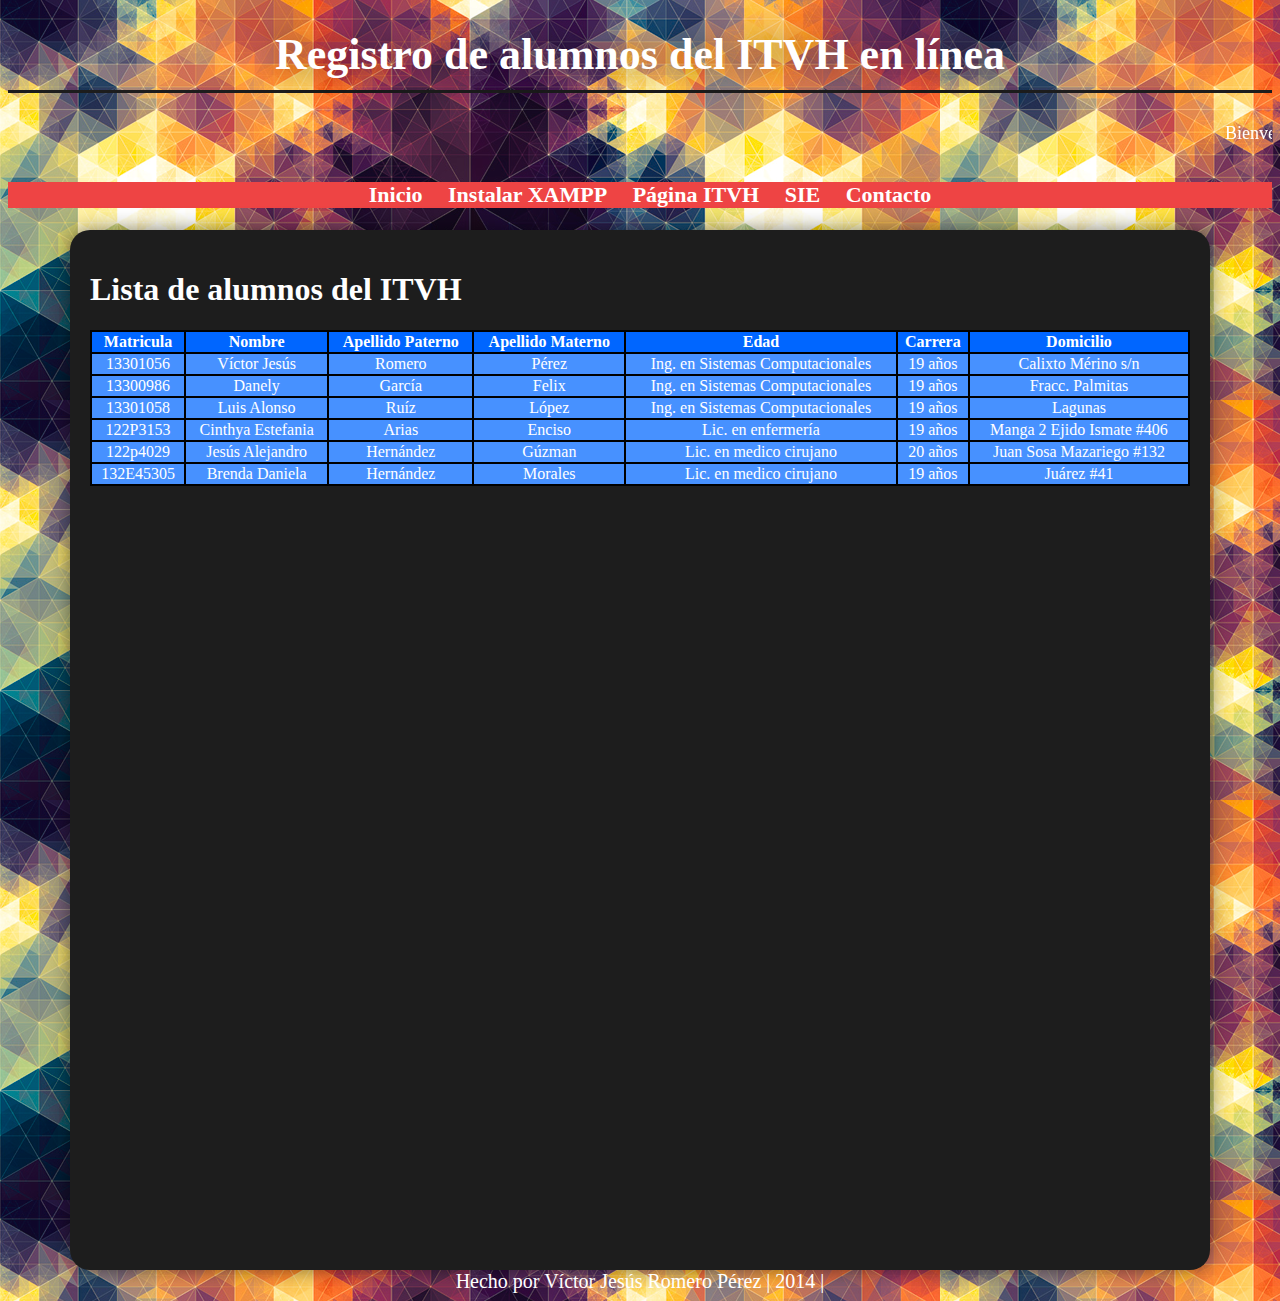
<file: Alumnos/index.html>
<!DOCTYPE html>
<html lang='es'>
    <head>
        <meta charset='utf-8'>
        <link rel='stylesheet' href='stylesheet.css'>
        <title>Registro en Linea de los Alumnos</title>
    </head>
    <body>
        <div id='contenido'>
            <header>
                <hgroup>
                    <h1>Registro de alumnos del ITVH en línea</h1>
                </hgroup>
                <marquee>Bienvenido Usuario</marquee>
                <nav>
                    <ul>
                        <li><a href='index.html'>Inicio</a></li>
                        <li><a href='tutoriales.html'>Instalar XAMPP</a></li>
                        <li><a href='http://itvillahermosa.edu.mx'>Página ITVH</a></li>
                        <li><a href='http://cc.itvillahermosa.edu.mx/sys/sie.php'>SIE</a></li>
                        <li><a href='contacto.html'>Contacto</a></li>
                    </ul>
                </nav>
            </header>
            <section>
                <div id='txtPrincipal'>
                    <article id='tablas'>
                        <h1>Lista de alumnos del ITVH</h1>
                        <table>
<tr><th>Matricula</th><th>Nombre</th><th>Apellido Paterno</th><th>Apellido Materno</th><th>Edad</th><th>Carrera</th><th>Domicilio</th></tr>
<tr><td>13301056</td><td>Víctor Jesús</td><td>Romero</td><td>Pérez</td><td>Ing. en Sistemas Computacionales</td><td>19 años</td><td>Calixto Mérino s/n</td></tr>
<tr><td>13300986</td><td>Danely</td><td>García</td><td>Felix</td><td>Ing. en Sistemas Computacionales</td><td>19 años</td><td>Fracc. Palmitas</td></tr>
<tr><td>13301058</td><td>Luis Alonso</td><td>Ruíz</td><td>López</td><td>Ing. en Sistemas Computacionales</td><td>19 años</td><td>Lagunas</td></tr>
<tr><td>122P3153</td><td>Cinthya Estefania</td><td>Arias</td><td>Enciso</td><td>Lic. en enfermería</td><td>19 años</td><td>Manga 2 Ejido Ismate #406</td></tr>
<tr><td>122p4029</td><td>Jesús Alejandro</td><td>Hernández</td><td>Gúzman</td><td>Lic. en medico cirujano</td><td>20 años</td><td>Juan Sosa Mazariego #132</td></tr>
<tr><td>132E45305</td><td>Brenda Daniela</td><td>Hernández</td><td>Morales</td><td>Lic. en medico cirujano</td><td>19 años</td><td>Juárez #41</td></tr>
                        </table>
                    </article>
          </section>
        </div>
        <footer>Hecho por Víctor Jesús Romero Pérez | 2014 |</footer>
    </body>
</html>
</file>
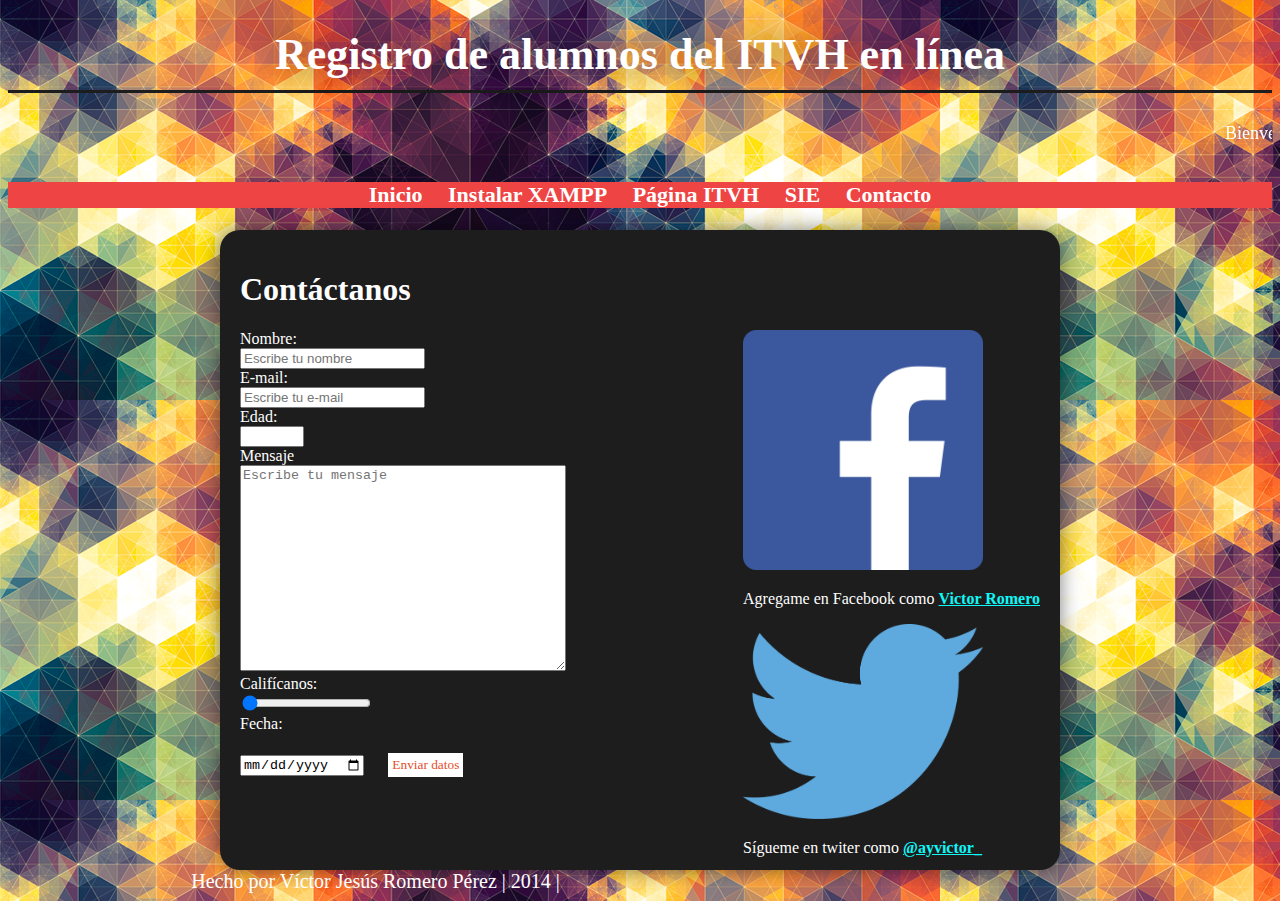
<file: Alumnos/contacto.html>
<!DOCTYPE html>
<html lang='es'>
    <head>
        <meta charset='utf-8'>
        <link rel='stylesheet' href='stylesheet.css'>
        <title>Registro en Linea de los Alumnos</title>
    </head>
    <body>
        <div id='contenido'>
            <header>
                <hgroup>
                    <h1>Registro de alumnos del ITVH en línea</h1>
                </hgroup>
                <marquee>Bienvenido Usuario</marquee>
                <nav>
                    <ul>
                        <li><a href='index.html'>Inicio</a></li>
                        <li><a href="tutoriales.html">Instalar XAMPP</a></li>
                        <li><a href='http://itvillahermosa.edu.mx'>Página ITVH</a></li>
                        <li><a href='http://cc.itvillahermosa.edu.mx/sys/sie.php'>SIE</a></li>
                        <li><a href='contacto.html'>Contacto</a></li>
                    </ul>
                </nav>
            </header>
            <section>
                <div id='txtPrincipal2'>
                    <hgroup>
                        <h1>Contáctanos</h1>
                    </hgroup>
                    <article id="izq">
                        <form>
                            <label for="nombre">Nombre: </label>
                            <input type="text" id="nombre" placeholder="Escribe tu nombre" required>
                            <label for="correo">E-mail: </label>
                            <input type="email" id="correo" placeholder="Escribe tu e-mail" required>
                            <label for="edad">Edad: </label>
                            <input type="number" id="edad" min="0" max="100" required>
                            <label for="mensaje">Mensaje</label>
                            <textarea id="mensaje" name="mensaje" placeholder="Escribe tu mensaje" required></textarea>
                            <label for="calificacion">Califícanos: </label>
                            <input type="range" id="calificacion"  min="0" max="10" value="0">
                            <label for="fecha">Fecha: </label>
                            <input type="date" id="fecha" required>
                            <input type="submit" value="Enviar datos" id="btnSubmit">
                        </form>
                    </article>
                    <aside id="redesS">
                        <img src='Imagenes/FB.png' width='240'>
                        <p>Agregame en Facebook como <a href=https://facebook.com/ZomVictorRomero>Victor Romero</a></p>
                        <img src='Imagenes/Twitter.png' width='240'>
                        <p>Sígueme en twiter como <a href=http://twitter.com/ayvictor_>@ayvictor_</a></p>
                    </aside>
                </div>
            </section>
        </div>
        <footer>Hecho por Víctor Jesús Romero Pérez | 2014 |</footer>
    </body>
</html>
</file>
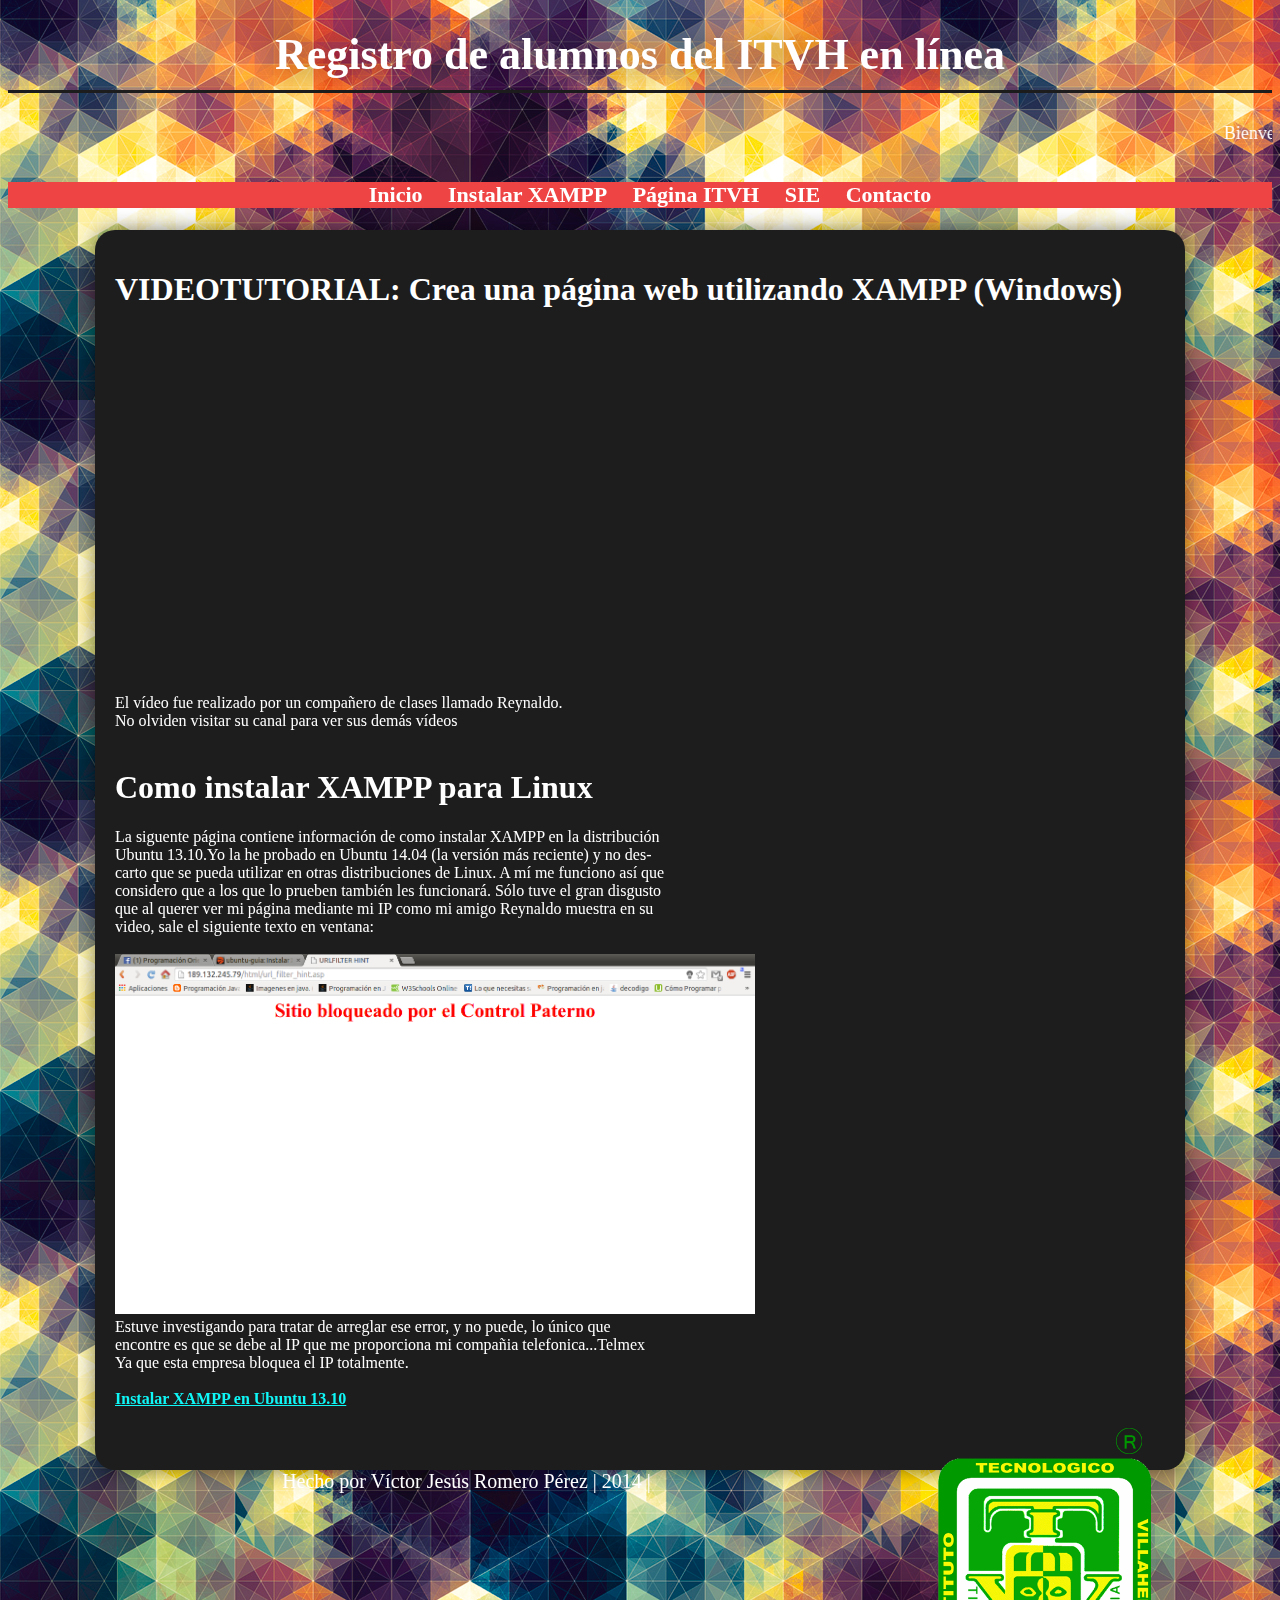
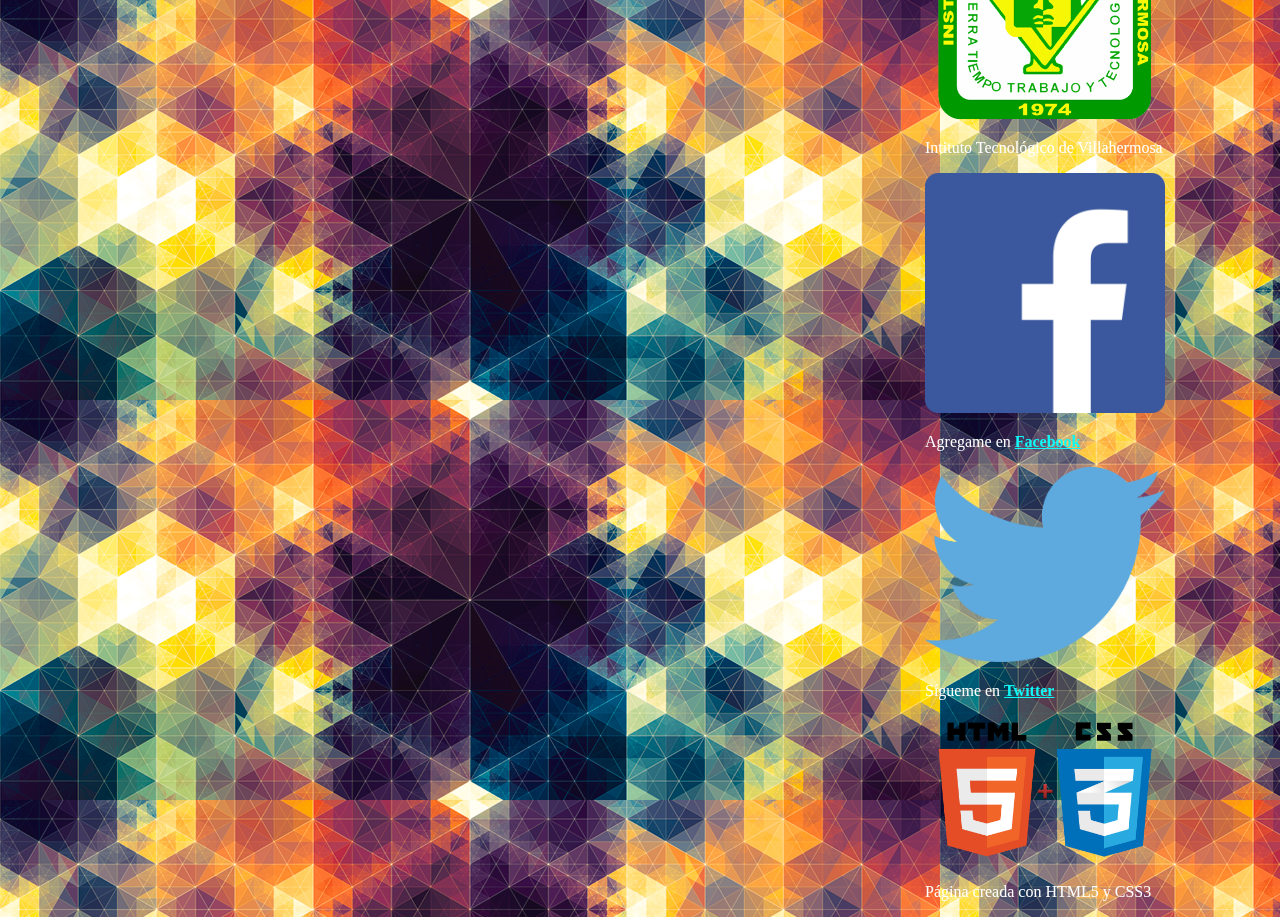
<file: Alumnos/tutoriales.html>
<!DOCTYPE html>
<html lang='es'>
    <head>
        <meta charset='utf-8'>
        <link rel='stylesheet' href='stylesheet.css'>
        <title>Registro en Linea de los Alumnos</title>
    </head>
    <body>
        <div id='contenido'>
            <header>
                <hgroup>
                    <h1>Registro de alumnos del ITVH en línea</h1>
                </hgroup>
                <marquee>Bienvenido Usuario</marquee>
                <nav>
                    <ul>
                        <li><a href='index.html'>Inicio</a></li>
                        <li><a href="tutoriales.html">Instalar XAMPP</a></li>
                        <li><a href='http://itvillahermosa.edu.mx'>Página ITVH</a></li>
                        <li><a href='http://cc.itvillahermosa.edu.mx/sys/sie.php'>SIE</a></li>
                        <li><a href='contacto.html'>Contacto</a></li>
                    </ul>
                </nav>
            </header>
            <section>
                <div id='txtPrincipal3'>
                    <article id="izq">
                        <hgroup>
                            <h1>VIDEOTUTORIAL: Crea una página web utilizando XAMPP (Windows)</h1>
                        </hgroup>
                        <iframe width='640' height='360' src='//www.youtube.com/embed/K4KPZjwMzuE' frameborder='0' allowfullscreen></iframe>
                        <figcaption>El vídeo fue realizado por un compañero de clases llamado Reynaldo.<br/>
                            No olviden visitar su canal para ver sus demás vídeos</figcaption><br/>
                        <hgroup>
                            <h1> Como instalar XAMPP para Linux </h1>
                        </hgroup>
                             <p>
                                 La siguente página contiene información de como instalar XAMPP en la distribución <br/>
                                 Ubuntu 13.10.Yo la he probado en Ubuntu 14.04 (la versión más reciente) y no des-<br/>
                                 carto que se pueda utilizar en otras distribuciones de Linux. A mí me funciono así que<br/>
                                 considero que a los que lo prueben también les funcionará. Sólo tuve el gran disgusto<br/>
                                 que al querer ver mi página mediante mi IP como mi amigo Reynaldo muestra en su <br/>
                                 video, sale el siguiente texto en ventana:<br/><br/>
                                 <img src='Imagenes/xd.png' width='640' height='360'><br/>
                                 Estuve investigando para tratar de arreglar ese error, y no puede, lo único que <br/>
                                 encontre es que se debe al IP que me proporciona mi compañia telefonica...Telmex<br/>
                                 Ya que esta empresa bloquea el IP totalmente. <br/><br/>
                                 <a href='http://www.ubuntu-guia.com/2013/10/instalar-xampp-ubuntu-1404.html'>Instalar XAMPP en Ubuntu 13.10</a>
                             </p>
                    </article>
                    <aside id="redesS">
                        <img src='Imagenes/itvh3.png' width='240'>
                        <p>Intituto Tecnológico de Villahermosa</p>
                        <img src='Imagenes/FB.png' width='240'>
                        <p>Agregame en <a href=https://facebook.com/ZomVictorRomero>Facebook</a></p>
                        <img src='Imagenes/Twitter.png' width='240'>
                        <p>Sígueme en <a href=http://twitter.com/ayvictor_>Twitter</a></p>
                        <img src='Imagenes/html5.png' width='240'>
                        <p>Página creada con HTML5 y CSS3</p>
                   </aside>
              </div>
          </section>
        </div>
        <footer>Hecho por Víctor Jesús Romero Pérez | 2014 |</footer>
    </body>
</html>
</file>
<file: Alumnos/stylesheet.css>
marquee {
    font-size: 18px;
    color: #fff;
    text-shadow: 0px 0px 30px rgba(0,0,0,.5);
    padding-bottom: 10px;
    border-color: #1d1d1d;
}
body {
    background-image: url(Imagenes/patrones-geometricos.png); 
    color: #fff;
    font-family: "Century Gothic";
}
header {
    font-size: 22px;
    font-family: "Century Gothic";
}
#contenido {
    margin:auto;
    text-align: center;
}
header hgroup h1 {
    color: #fff;
    text-shadow: 0px 0px 30px rgba(0,0,0,.5);
    border-bottom: solid;
    padding-bottom: 10px;
    border-color: #1d1d1d;
}
#txtPrincipal3 {
    width: 1050px;
    height: 1200px;
    background-color: #1d1d1d;
    color: #ffffff;  
    margin: auto;
    text-align: left;
    border-radius:20px;
    padding: 20px;
    box-shadow: 0px 0px 20px rgba(0,0,0,0.5);
}
#txtPrincipal2 {
    width: 800px;
    height: 600px;
    background-color: #1d1d1d;
    color: #ffffff;  
    margin: 0 auto;
    text-align: left;
    border-radius:20px;
    padding: 20px;
    box-shadow: 0px 0px 20px rgba(0,0,0,0.5);
}
#txtPrincipal {
    width: 1100px;
    height: 1000px;
    background-color: #1d1d1d;
    color: #ffffff;  
    margin: 0 auto;
    text-align:justify;
    border-radius:20px;
    padding: 20px;
    box-shadow: 0px 0px 20px rgba(0,0,0,0.5);
}
a {
    font-weight: bold;
    color: #0ff7f7
}

table {
    width: 100%;
    margin: auto;
    border-collapse: collapse;
    border: #000 2px solid;
}
th {
    background-color: #0066FF;
    text-align: center;
    border: #000 2px solid;
}
td {
    background-color: #4791FF;
    text-align: center;
    border: #000 2px solid;
}
tr {    
    border: #000 2px solid;
    color: #FFFFFF;
}
footer {
    color: #ffffff;
    text-align: center;
    font-size: 20px;
    font-family: "Century Gothic";
}
label {
    display: block;
}
#btnSubmit {
    border: none;
    background-color: #fff;
    color: #e44e2d;
    padding: 4px;
    margin: 20px;
    cursor: pointer;
    font-family: "Century Gothic";
}
nav ul li:hover{
    background-color: #1d1d1d;
    color: #fff;
    border-radius: 5px;
    text-shadow: 0px 0px 30px rgba(0,0,0,.5);
    border-bottom: solid;
    padding-bottom: 10px;
    
}
nav ul li {
    display: inline-block;
    margin-right: 20px;
    color: #fff;
    cursor: pointer;
    transition: all 0.5s linear;
}
nav ul li a {
    text-decoration: none;
    color: #fff;
}
#mensaje {
    height: 200px;
    width: 320px;
}

#tablas {
    align-content: center;
}

#izq{
        float: left;
}

#redesS {
        float: right;
}


nav {
    background-color: #e44;
}

p {
    text-align: justify;
}
</file>
